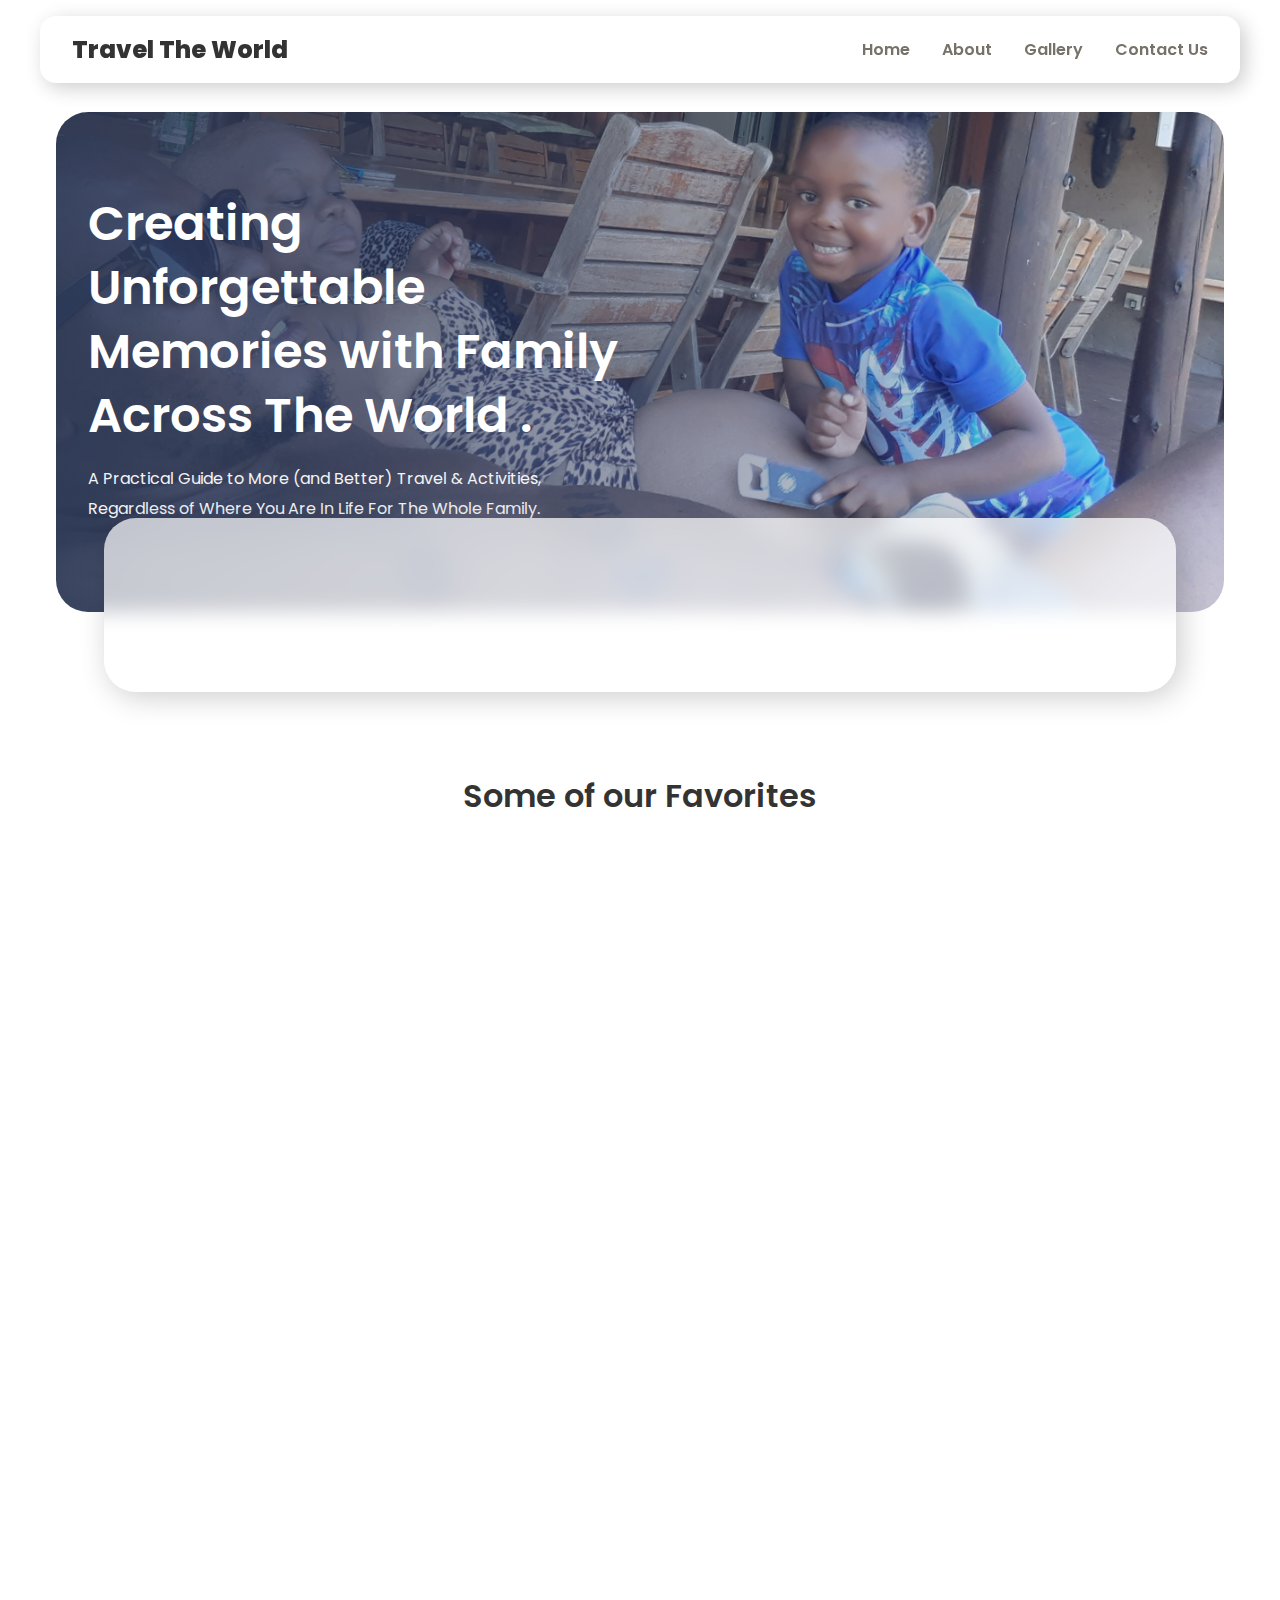
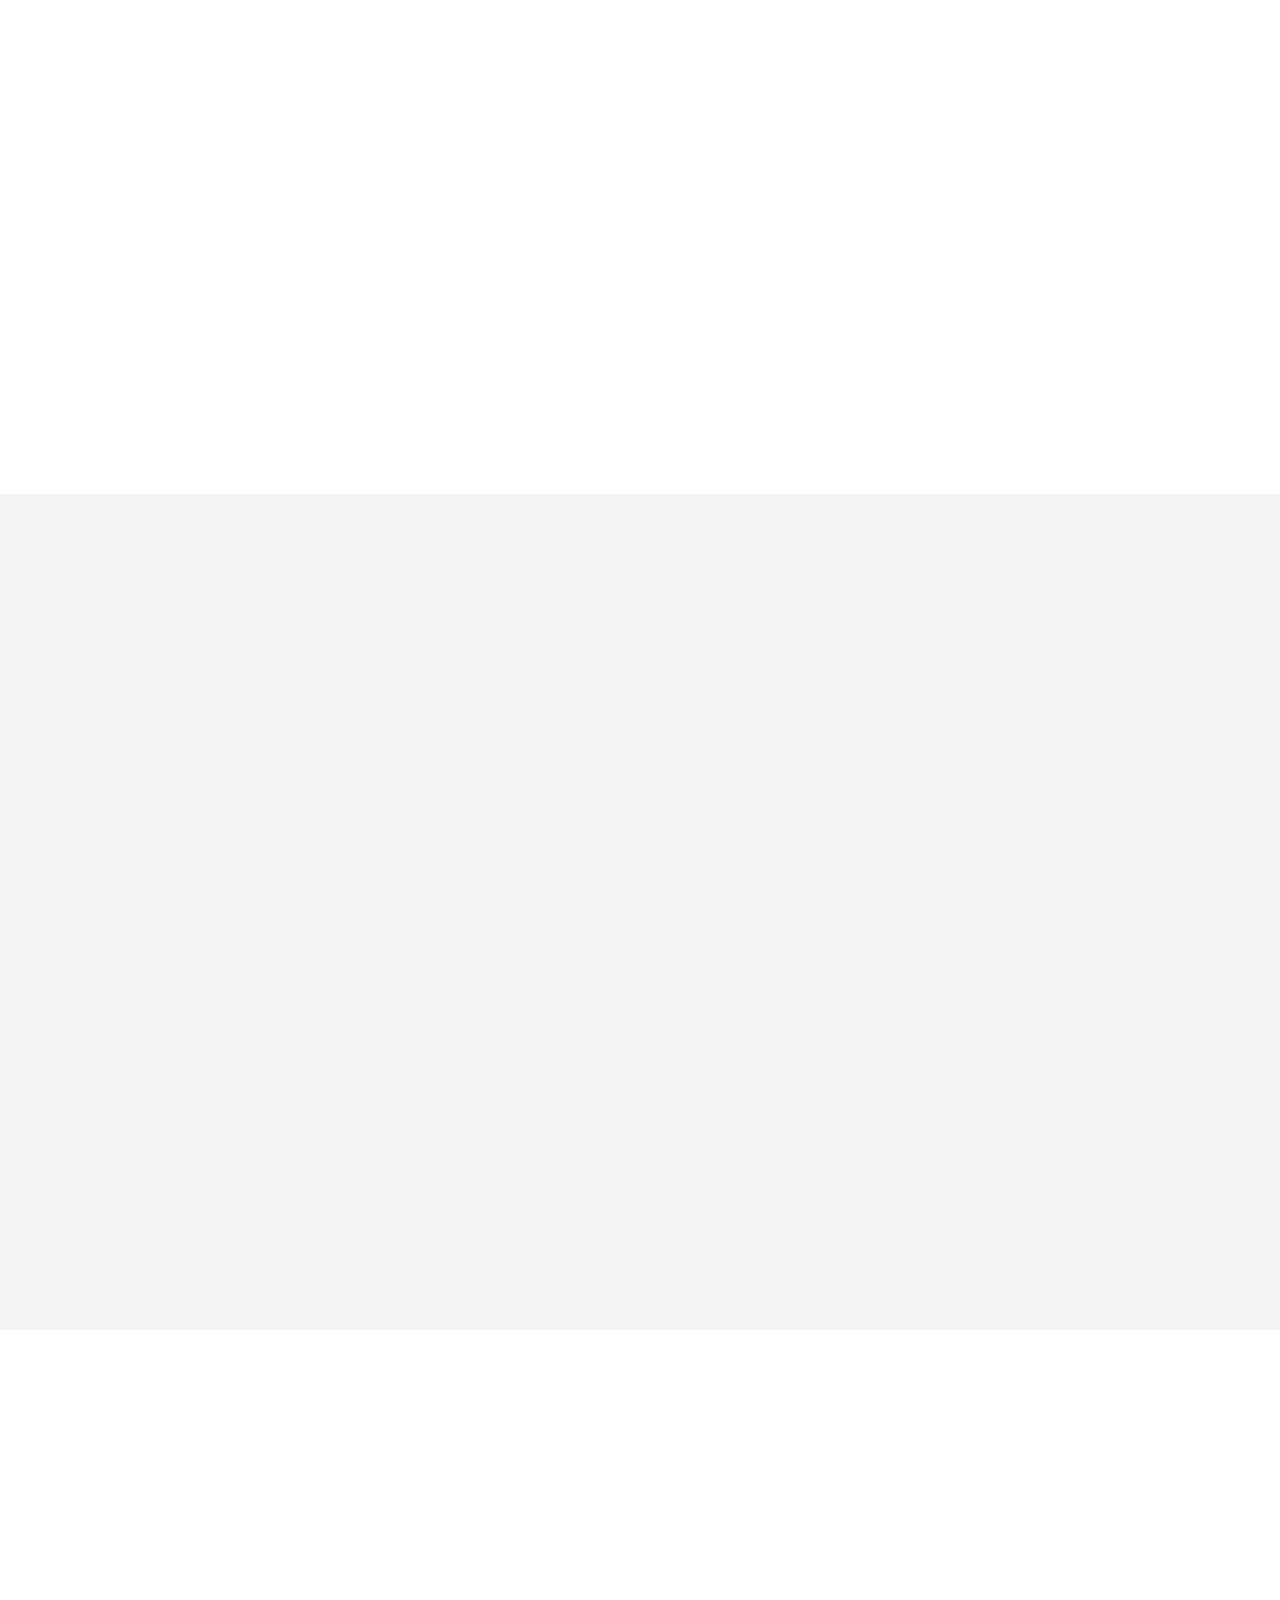
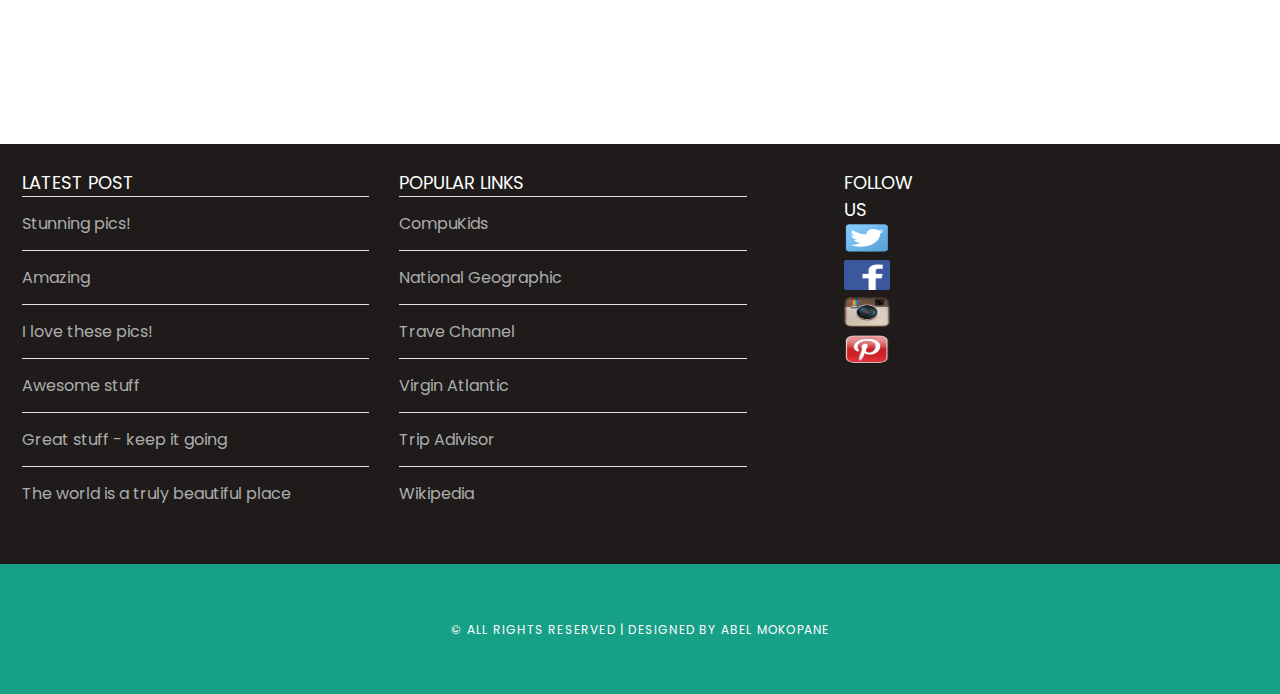
<file: index.html>
<!DOCTYPE html>
<html lang="en">
  <head>
    <meta charset="UTF-8" />
    <meta name="viewport" content="width=device-width, initial-scale=1.0" />
    <title>Hotel Web Page</title>
    <link rel="stylesheet" href="style.css" />
    <link
      rel="stylesheet"
      href="https://cdnjs.cloudflare.com/ajax/libs/font-awesome/6.5.2/css/all.min.css"
    />
  </head>
  <body>
    <nav>
      <div class="nav-logo">Travel The World</div>
      <ul class="nav-links">
        <li><a href="#" class="link">Home</a></li>
        <li><a href="about.html" class="link">About</a></li>
        <li><a href="gallery.html" class="link">Gallery</a></li>
        <li><a href="contact.html" class="link">Contact Us</a></li>
      </ul>
    </nav>

    <section class="section-container header-container">
      <div class="header-image-container">
        <div class="header-content">
          <h1 class="reveal">Creating Unforgettable Memories with Family Across The World .</h1>
          <p class="reveal">
           A Practical Guide to More (and Better) Travel & Activities, Regardless of Where You Are In Life For The Whole Family.
          </p>
        </div>
        <div class="booking-container">
          <form>
            <div class="form-group reveal">
              <div class="input-group">
                <input type="text" />
                <label>Location</label>
              </div>
              <p>Where are you going?</p>
            </div>
            <div class="form-group reveal">
              <div class="input-group">
                <input type="text" />
                <label>Check In</label>
              </div>
              <p>Add date</p>
            </div>
            <div class="form-group reveal">
              <div class="input-group">
                <input type="text" />
                <label>Check Out</label>
              </div>
              <p>Add date</p>
            </div>
            <div class="form-group reveal">
              <div class="input-group">
                <input type="text" />
                <label>Guests</label>
              </div>
              <p>Add guests</p>
            </div>
          </form>
          <button class="btn reveal">
            <i class="fa-solid fa-magnifying-glass"></i>
          </button>
        </div>
      </div>
    </section>

    <section class="section-container popular-container">
      <h2 class="section-header reveal">Some of our Favorites</h2>
      <div class="popular-grid">
        <div class="popular-card reveal">
            <img src="images/WhatsApp%20Image%202024-06-16%20at%2016.11.17.jpeg" alt="popular hotel" />
            
          
          <div class="popular-content">
            <div class="popular-card-header">
              <h4>Cozy Cabin Country Cottage</h4>
              <h4>R 679,25(Per Night)</h4>
            </div>
            <p>Remhoogte Road, 0232 Skeerpoort, South Africa </p>
          </div>
        </div>
        <div class="popular-card reveal">
            <img src="images/WhatsApp%20Image%202024-06-16%20at%2016.15.16.jpeg" alt="popular hotel" />
            
            
          <div class="popular-content">
            <div class="popular-card-header">
              <h4>Hout Huisie</h4>
              <h4>R 1,0125 (Per Night)</h4>
            </div>
            <p>151 Kudu Road, 1312 Marloth Park, Mpumalanga-South Africa </p>
          </div>
        </div>
        <div class="popular-card reveal">
            
            <img src="images/20210521_160404.jpg" alt="popular hotel" />
          
          <div class="popular-content">
            <div class="popular-card-header">
              <h4>Table Mountain</h4>
              <h4>R 360(return) / R 240(one way)</h4>
            </div>
            <p>Table Mountain National Park, Cape Town, South Africa</p>
          </div>
        </div>
        <div class="popular-card reveal">
            
            <img src="images/20230821_132520.jpg" alt="popular hotel" />
            
          <div class="popular-content">
            <div class="popular-card-header">
              <h4>Entire Eco Home, Magaliesburg</h4>
              <h4>R 936 (Per Night)</h4>
            </div>
            <p>Utopia Nature Resort ,Buffelspoort Road, Buffelspoort, South Africa </p>
          </div>
        </div>
        <div class="popular-card reveal">
            <img src="images/WhatsApp%20Image%202024-06-16%20at%2016.59.52.jpeg"/>
            
          
          <div class="popular-content">
            <div class="popular-card-header">
              <h4>Quad Biking</h4>
              <h4>R 400(pp)</h4>
            </div>
            <p>Skeerpoort, Bojanala, NorthWest</p>
          </div>
        </div>
        <div class="popular-card reveal">
            <img src="images/WhatsApp%20Image%202024-06-19%20at%2018.15.03%20(1).jpeg" alt="popular hotel"/>
          <div class="popular-content">
            <div class="popular-card-header">
              <h4>Sunset Creek Game Lodge</h4>
              <h4>R 1 068,25(Per Night)</h4>
            </div>
            <p>Sunset Creek Game Lodge, Uitkyk Gravel Road, Karino, Nelspruit, Mpumalanga, South Africa </p>
          </div>
        </div>
      </div>
    </section>

    <section class="client">
      <div class="section-container client-container">
        <h2 class="section-header reveal">What our client say</h2>
        <div class="client-grid">
          <div class="client-card reveal">
              <img src="images/f1.jpeg" alt="Sbusiso"/>
            <p>
             We didn't have any problems thanks to everything being already organised. This made it so easy for us. Thank you so much.
            </p>
          </div>
          <div class="client-card reveal">
              <img src="images/f3.jpeg" alt="Faith"/>
            <p>
             Couldnt be happier. Everything made easy and super friendly.
            </p>
          </div>
          <div class="client-card reveal">
              <img src="images/f4.jpeg" alt="Gerhard"/>
            <p>
             Prudence was great to deal with and the holiday booking was easy and the offer was awesome. Would book again through Family Travel.
            </p>
          </div>
          <div class="client-card reveal">
              <img src="images/f2.jpeg" alt="Lerato"/>
            <p>
             From start to finish everything went smoothly. The ease to book and receive all the paperwork went faultlessly. It couldn't have been easier. All our inclusions were upheld and they were of high value. Will definitely be booking future holidays through Family Travel. Highly recommend.
            </p>
          </div>
        </div>
      </div>
    </section>

    <section class="section-container reveal">
      <div class="reward-container">
        <p>Exclusive benefits for members</p>
        <h4>
        Book on our App and Unlock up to 30% cash back on world travel benefits. 
        </h4>
        <button class="reward-btn">Join Rewards</button>
      </div>
    </section>

     
        <div id="footer">
            <div id="box1">
                <h2>Latest Post</h2>
                <ul class="styled">
                    <li><a href="#">Stunning pics!</a></li>
                    <li><a href="#">Amazing</a></li>
                    <li><a href="#">I love these pics!</a></li>
                    <li><a href="#">Awesome stuff</a></li>
                    <li><a href="#">Great stuff - keep it going</a></li>
                    <li><a href="#">The world is a truly beautiful place</a></li>
                </ul>
            </div>
            
            <div id="box2">
                <h2>Popular Links</h2>
                <ul class="styled">
                    <li><a href="https://compukids.org/">CompuKids</a></li>
                    <li><a href="http://www.nationalgeographic.com/">National Geographic</a></li>
                    <li><a href="http://www.travelchannel.com/">Trave Channel</a></li>
                    <li><a href="http://www.virgin-atlantic.com/us/en.html">Virgin Atlantic</a></li>
                    <li><a href="http://www.tripadvisor.com">Trip Adivisor</a></li>
                    <li><a href="https://en.wikipedia.org/wiki/Main_Page">Wikipedia</a></li>
                </ul>

            </div>
            
            <div id="box3">
                <h2>Follow Us</h2>
                
                <a href="#"><img src="images/twitter.png" height="30"/></a>
                <a href="#"><img src="images/facebook.png" height="30"/></a>
                <a href="#"><img src="images/instagram.png" height="30"/></a>
                <a href="#"><img src="images/pinterest.png" height="30"/></a>
            </div> 
        </div>
        <div id="copyright">
            <p>&copy; All Rights Reserved | Designed by Abel Mokopane</p>
        </div>  
      

    <script src="script.js"></script>
  </body>
</html>
</file>
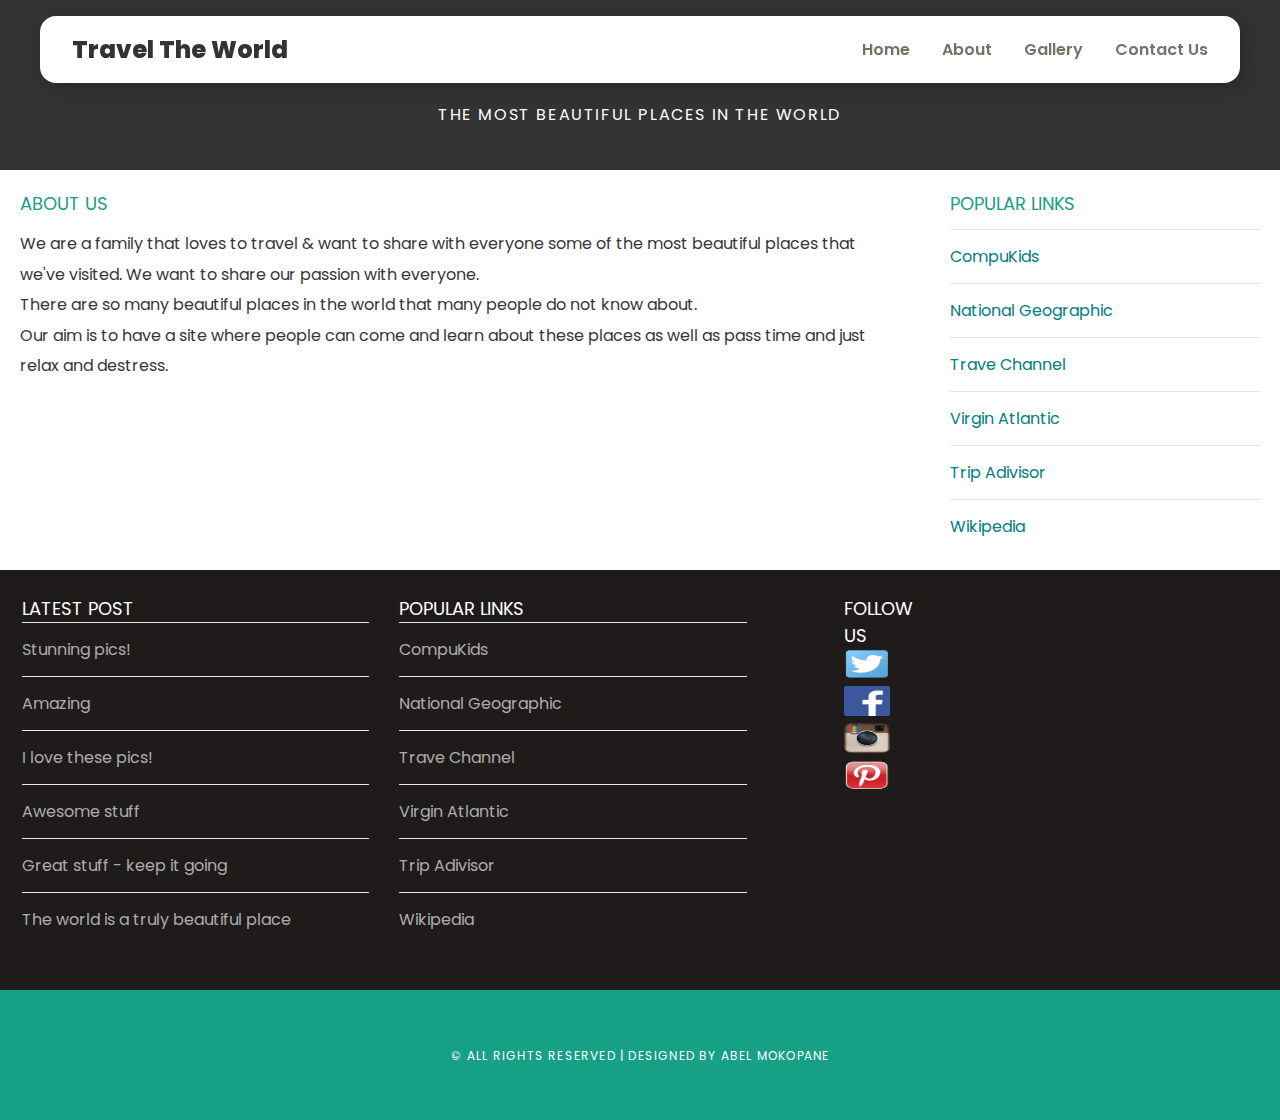
<file: about.html>
<!DOCTYPE html>
<html lang="en">
  <head>
    <meta charset="UTF-8" />
    <meta name="viewport" content="width=device-width, initial-scale=1.0" />
    <title>Hotel Web Page</title>
    <link rel="stylesheet" href="style.css" />
    <link
      rel="stylesheet"
      href="https://cdnjs.cloudflare.com/ajax/libs/font-awesome/6.5.2/css/all.min.css"
    />
  </head>
  <body>
    <nav>
      <div class="nav-logo">Travel The World</div>
      <ul class="nav-links">
        <li><a href="index.html" class="link">Home</a></li>
        <li><a href="#" class="link">About</a></li>
        <li><a href="gallery.html" class="link">Gallery</a></li>
        <li><a href="contact.html" class="link">Contact Us</a></li>
      </ul>
    </nav>
      
       <div id="header">
            <p>THE MOST BEAUTIFUL PLACES IN THE WORLD</p>
        </div>
       <div id="page">
            <div id="content">
                <h2>About Us</h2>
                <p>We are a family that loves to travel & want to share with everyone some of the most beautiful places that we've visited. We want to share our passion with everyone.</p>
                <p>There are so many beautiful places in the world that many people do not know about. </p>
                <p>Our aim is to have a site where people can come and learn about these places as well as pass time and just relax and destress. </p>
            </div>
            <div id="sidebar">
                <h2>Popular Links</h2>
                <ul class="styled">
                    
                    <li><a href="https://compukids.org/">CompuKids</a></li>
                    <li><a href="http://www.nationalgeographic.com/">National Geographic</a></li>
                    <li><a href="http://www.travelchannel.com/">Trave Channel</a></li>
                    <li><a href="http://www.virgin-atlantic.com/us/en.html">Virgin Atlantic</a></li>
                    <li><a href="http://www.tripadvisor.com">Trip Adivisor</a></li>
                    <li><a href="https://en.wikipedia.org/wiki/Main_Page">Wikipedia</a></li>
                    
                </ul>
            
            </div>
        </div>
        
        <div id="footer">
            <div id="box1">
                <h2>Latest Post</h2>
                <ul class="styled">
                    <li><a href="#">Stunning pics!</a></li>
                    <li><a href="#">Amazing</a></li>
                    <li><a href="#">I love these pics!</a></li>
                    <li><a href="#">Awesome stuff</a></li>
                    <li><a href="#">Great stuff - keep it going</a></li>
                    <li><a href="#">The world is a truly beautiful place</a></li>
                </ul>
            </div>
            
            <div id="box2">
                <h2>Popular Links</h2>
                <ul class="styled">
                    <li><a href="https://compukids.org/">CompuKids</a></li>
                    <li><a href="http://www.nationalgeographic.com/">National Geographic</a></li>
                    <li><a href="http://www.travelchannel.com/">Trave Channel</a></li>
                    <li><a href="http://www.virgin-atlantic.com/us/en.html">Virgin Atlantic</a></li>
                    <li><a href="http://www.tripadvisor.com">Trip Adivisor</a></li>
                    <li><a href="https://en.wikipedia.org/wiki/Main_Page">Wikipedia</a></li>
                </ul>

            </div>
            
            <div id="box3">
                <h2>Follow Us</h2>
                
                <a href="#"><img src="images/twitter.png" height="30"/></a>
                <a href="#"><img src="images/facebook.png" height="30"/></a>
                <a href="#"><img src="images/instagram.png" height="30"/></a>
                <a href="#"><img src="images/pinterest.png" height="30"/></a>
            </div> 
        </div>
        <div id="copyright">
            <p>&copy; All Rights Reserved | Designed by Abel Mokopane</p>
        </div>  
  </body>
</html>
</file>
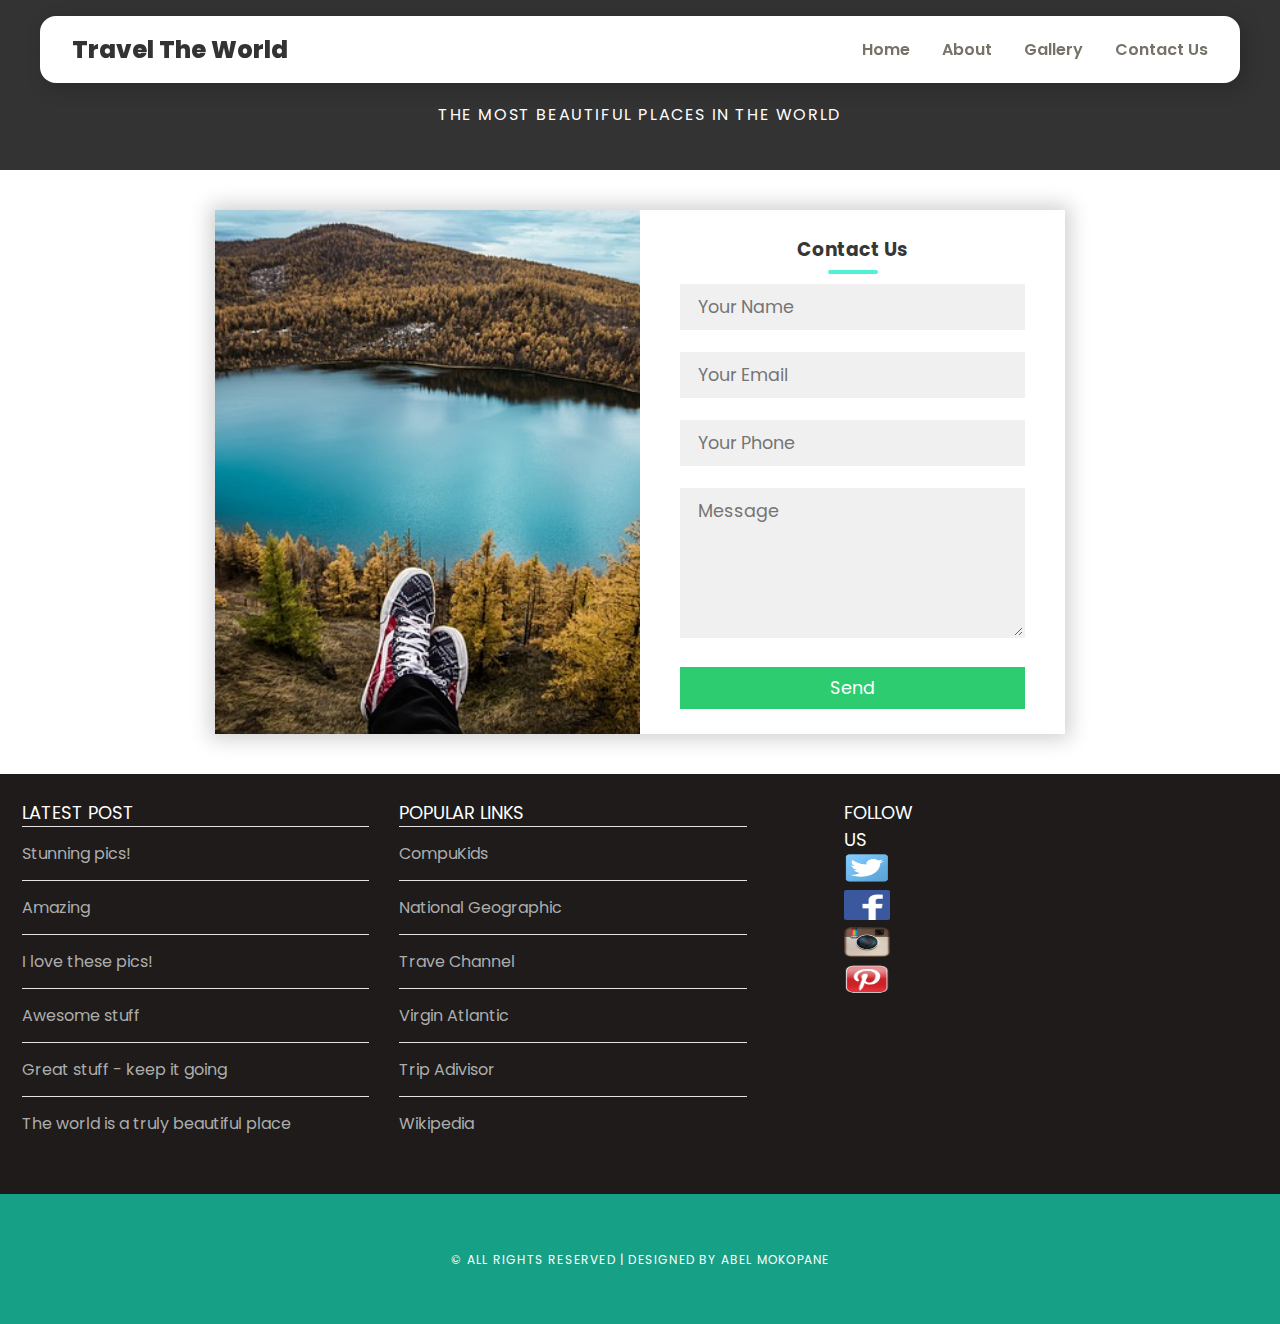
<file: contact.html>
<!DOCTYPE html>
<html>
    <head>
    <meta charset="UTF-8" />
    <meta name="viewport" content="width=device-width, initial-scale=1.0" />
    <title>Hotel Web Page</title>
    <link rel="stylesheet" href="style.css" />
    <link
      rel="stylesheet"
      href="https://cdnjs.cloudflare.com/ajax/libs/font-awesome/6.5.2/css/all.min.css"
    />
  </head>
    
    <body>
        
     <nav>
      <div class="nav-logo">Travel The World</div>
      <ul class="nav-links">
        <li><a href="index.html" class="link">Home</a></li>
        <li><a href="about.html" class="link">About</a></li>
        <li><a href="gallery.html" class="link">Gallery</a></li>
        <li><a href="#" class="link">Contact Us</a></li>
      </ul>
    </nav>
      
       <div id="header">
            <p>THE MOST BEAUTIFUL PLACES IN THE WORLD</p>
        </div>
        <div id="page">
                
        <div class="container">
            <div class="contact-box">
                <div class="left"></div>
                <div class="right">
                    <h3>Contact Us</h3>
                    <input type="text" class="field" placeholder="Your Name">
                    <input type="email" class="field" placeholder="Your Email">
                    <input type="text" class="field" placeholder="Your Phone">
                    <textarea class="field area" placeholder="Message"></textarea>
                    <button class="btn">Send</button>
                </div>
            </div>
        </div>
            
        </div>
        
        <div id="footer">
            <div id="box1">
                <h2>Latest Post</h2>
                <ul class="styled">
                    <li><a href="#">Stunning pics!</a></li>
                    <li><a href="#">Amazing</a></li>
                    <li><a href="#">I love these pics!</a></li>
                    <li><a href="#">Awesome stuff</a></li>
                    <li><a href="#">Great stuff - keep it going</a></li>
                    <li><a href="#">The world is a truly beautiful place</a></li>
                </ul>
            </div>
            
            <div id="box2">
                <h2>Popular Links</h2>
                <ul class="styled">
                    <li><a href="https://compukids.org/">CompuKids</a></li>
                    <li><a href="http://www.nationalgeographic.com/">National Geographic</a></li>
                    <li><a href="http://www.travelchannel.com/">Trave Channel</a></li>
                    <li><a href="http://www.virgin-atlantic.com/us/en.html">Virgin Atlantic</a></li>
                    <li><a href="http://www.tripadvisor.com">Trip Adivisor</a></li>
                    <li><a href="https://en.wikipedia.org/wiki/Main_Page">Wikipedia</a></li>
                </ul>

            </div>
            
            <div id="box3">
                <h2>Follow Us</h2>
                
                <a href="#"><img src="images/twitter.png" height="30"/></a>
                <a href="#"><img src="images/facebook.png" height="30"/></a>
                <a href="#"><img src="images/instagram.png" height="30"/></a>
                <a href="#"><img src="images/pinterest.png" height="30"/></a>
            </div> 
        </div>
        <div id="copyright">
            <p>&copy; All Rights Reserved | Designed by Abel Mokopane</p>
        </div>     
        
        
   
    </body>
</html>
</file>
<file: style.css>
@import url('https://fonts.googleapis.com/css2?family=Poppins:ital,wght@0,100;0,200;0,300;0,400;0,500;0,600;0,700;0,800;0,900;1,100;1,200;1,300;1,400;1,500;1,600;1,700;1,800;1,900&display=swap');

* {
     margin: 0;
     padding: 0;
     box-sizing: border-box;
     font-family: Poppins;
     transition: .3s;
}
:root {
     --primary-color: #2c3855;
     --primary-color-dark: #435681;
     --text-dark: #333333;
     --text-light: #767268;
     --extra-light: #f3f4f6;
     --white: #fff;
     --max-width: 1200px;
}
a {
     text-decoration: none;
}
img {
     width: 100%;
}
nav {
     max-width: var(--max-width);
     position: fixed;
     z-index: 1;
     left: 50%;
     transform: translateX(-50%);
     padding: 1rem 2rem;
     display: flex;
     justify-content: space-between;
     align-items: center;
     background: var(--white);
     width: 95%;
     top: 1rem;
     box-shadow: 5px 5px 20px rgba(0, 0, 0, 0.2);
     border-radius: 1rem;
}
nav .nav-logo {
     font-size: 1.5rem;
     font-weight: 800;
     color: var(--text-dark);
}
nav .nav-links {
     list-style: none;
     display: flex;
     align-items: center;
     gap: 2rem;
}
nav .nav-links .link {
     font-weight: 600;
     color: var(--text-light);
     transition: .3s;
}
nav .nav-links .link:hover {
     color: var(--primary-color);
}
.section-container {
     max-width: var(--max-width);
     margin: auto;
     padding: 5rem 1rem;
}
.section-header {
     font-size: 2rem;
     font-weight: 600;
     color: var(--text-dark);
     text-align: center;
}
.header-container {
     padding-top: 7rem;
}
.header-image-container {
     position: relative;
     min-height: 500px;
     
    
     background-image: linear-gradient(to right, rgba(44, 56, 85, 0.9), rgba(100, 125, 187, 0.1)),url(images/20210401_145203.jpg);
        
     background-position: bottom;
     background-size: cover;
     background-repeat: no-repeat;
     border-radius: 2rem;
}
.header-image-container .header-content {
     max-width: 600px;
     padding: 5rem 2rem;
}
.header-image-container .header-content h1 {
     margin-bottom: 1rem;
     font-size: 3rem;
     line-height: 4rem;
     font-weight: 600;
     color: var(--white);
}
.header-image-container .header-content p {
     color: var(--extra-light);
}
.header-image-container .booking-container {
     position: absolute;
     bottom: -5rem;
     left: 50%;
     transform: translateX(-50%);
     width: calc(100% - 6rem);
     display: flex;
     align-items: center;
     gap: 1rem;
     padding: 3rem 2rem;
     background: rgba(255, 255, 255, 0.7);
     -webkit-backdrop-filter: blur(10px);
     backdrop-filter: blur(10px);
     box-shadow: 5px 5px 30px rgba(0, 0, 0, 0.2);
     border-radius: 2rem;
}
.header-image-container .booking-container form {
     width: 100%;
     flex: 1;
     display: grid;
     grid-template-columns: repeat(4, 1fr);
     gap: 1rem;
}
.header-image-container .booking-container form .form-group .input-group {
     position: relative;
     width: 100%;
}
.header-image-container .booking-container form .form-group .input-group input {
     width: 100%;
     padding: 10px 0;
     font-size: 1rem;
     border: none;
     outline: none;
     background: transparent;
     border-bottom: 1px solid var(--primary-color);
     color: var(--text-dark);
}
.header-image-container .booking-container form .form-group .input-group label {
     position: absolute;
     top: 50%;
     left: 0;
     transform: translateY(-50%);
     font-size: 1.2rem;
     font-weight: 500;
     color: var(--text-dark);
     pointer-events: none;
     transition: .5s;
}
.header-image-container .booking-container form .form-group .input-group input:focus ~ label{
     font-size: 0.8rem;
     top: 0;
}
.header-image-container .booking-container form .form-group p {
     margin-top: 0.5rem;
     font-size: 0.8rem;
     color: var(--text-light);
}
.header-image-container .booking-container .btn {
     width: 50px;
     height: 50px;
     outline: none;
     border: none;
     font-size: 1.5rem;
     color: var(--white);
     background: var(--primary-color);
     border-radius: 50%;
     cursor: pointer;
     transition: .5s;
}
.header-image-container .booking-container .btn:hover {
     background: var(--primary-color-dark);
}
.popular-grid {
     margin-top: 4rem;
     display: grid;
     grid-template-columns: repeat(3, 1fr);
     gap: 2rem;
}
.popular-grid .popular-card {
     overflow: hidden;
     border-radius: 1rem;
     box-shadow: 5px 5px 20px rgba(0, 0, 0, 0.2);
     border: 1px solid rgba(0, 0, 0, 0.1);
     transition: .5s;
}
.popular-grid .popular-card:hover {
     box-shadow: none;
}
.popular-grid .popular-card .popular-content {
     padding: 1rem;
}
.popular-grid .popular-card .popular-content .popular-card-header {
     display: flex;
     align-items: center;
     justify-content: space-between;
     gap: 1rem;
     margin-bottom: 0.5rem;
}
.popular-grid .popular-card .popular-content .popular-card-header h4 {
     font-size: 1.2rem;
     font-weight: 600;
     color: var(--text-dark);
}
.client {
     background: var(--extra-light);
}
.client .client-grid {
     margin-top: 4rem;
     display: grid;
     grid-template-columns: repeat(4, 1fr);
     gap: 2rem;
}
.client .client-grid .client-card {
     padding: 2rem;
     background: var(--white);
     border-radius: 1rem;
     box-shadow: 5px 5px 20px rgba(0, 0, 0, 0.2);
     border: 1px solid rgba(0, 0, 0, 0.1);

     transition: .5s;
}
.client .client-grid .client-card:hover {
     box-shadow: none;
}
.client .client-grid .client-card img {
     max-width: 80px;
     margin: 0 auto;
     margin-bottom: 1rem;
     border-radius: 50%;
}
.client .client-grid .client-card p {
     color: var(--text-dark);
}
.reward-container {
     padding: 2rem;
     text-align: center;
     border-radius: 2rem;
     box-shadow: 5px 5px 30px rgba(0, 0, 0, 0.2);
}
.reward-container p {
     margin-bottom: 1rem;
     font-weight: 600;
     color: var(--text-light);
}
.reward-container h4 {
     max-width: 500px;
     margin: auto;
     margin-bottom: 1rem;
     font-size: 1.5rem;
     font-weight: 600;
     color: var(--text-dark);
}
.reward-container .reward-btn {
     padding: 1rem 3rem;
     outline: none;
     border: none;
     font-size: 1rem;
     color: var(--white);
     background: var(--primary-color);
     border-radius: 1rem;
     cursor: pointer;
     transition: .5s;
}
.reward-container .reward-btn:hover {
     background: var(--primary-color-dark);
}
.footer {
     background: var(--extra-light);
}
.footer-container {
     display: grid;
     grid-template-columns: repeat(4,1fr);
     gap: 5rem;
}
.footer-col h3,
.footer-col h4 {
     margin-bottom: 1rem;
     font-size: 1.5rem;
     font-weight: 600;
     color: var(--text-dark);
}
.footer-col h4 {
     font-size: 1.2rem;
}
.footer-col p {
     margin-bottom: 1rem;
     color: var(--text-light);
}
.footer-col ul {
     list-style: none;
}
.footer-col ul li {
     margin-bottom: 1rem;
     font-size: 1rem;
}
.footer-col ul li a {
     color: var(--text-light);
}
.footer-col ul li a:hover {
     color: var(--text-dark);
     text-decoration: underline;
}
.footer-bar {
     position: relative;
     max-width: var(--max-width);
     margin: auto;
     padding: 1rem;
     font-size: 0.9rem;
     font-weight: 500;
     color: var(--text-light);
     text-align: center;
} 

@media (width<900px) {
     .header-image-container .booking-container form {
          grid-template-columns: repeat(2, 1fr);
      }
      .popular-grid {
          grid-template-columns: repeat(2, 1fr);
      }
      .client .client-grid {
          grid-template-columns: repeat(2, 1fr);
      }
      .footer-container {
          grid-template-columns: repeat(2,1fr);
      }
}
@media (width<600px) {
     nav .nav-links {
          display: none;
     }
     .header-container {
          padding-bottom: 25rem;
     }
     .header-image-container .booking-container {
          flex-direction: column;
          bottom: -25rem;
      }
      .header-image-container .booking-container form {
          grid-template-columns: repeat(1, 1fr);
      }
      .popular-grid {
          grid-template-columns: repeat(1, 1fr);
      }
      .client .client-grid {
          grid-template-columns: repeat(1, 1fr);
      }
      .footer-container {
          grid-template-columns: repeat(1,1fr);
      }
}


.reveal {
     position: relative;
     transform: translateY(100px);
     opacity: 0;
     transition: 2s ease;
     transition-property: transform, opacity;
}
.reveal.active {
     transform: translateY(0px);
     opacity: 1;
}

/******************************************* */
/* Universal Style                           */
/* ***************************************** */

body{
    margin: 0;
    padding: 0;
    background-color: #ffffff;
    font-family: 'Raleway', sans-serif;
    font-size: 16px;
    font-weight: 400;
    color: #363636;
}

p{
    line-height: 190%;
}

a{
    text-decoration: none;
    color: teal;
}

/******************************************* */
/* Header                                    */
/* ***************************************** */

#header{
    padding: 100px 0px 40px 0px;
    background-color: #333333;
    text-align: center;
}

#header h1{
    letter-spacing: 0.1em;
    font-size: 44px;
    color: #ffffff;
}

#header p{
    letter-spacing: 0.1em;
    color: #ffffff;
}

/******************************************* */
/* Banner                                    */
/* ***************************************** */


#benner{
    height: 300px;
}

#banner img{
    width: 100%;
    height: 300px;
}

/******************************************* */
/* Page                                    */
/* ***************************************** */

#page{
    min-height: 400px;
    padding: 20px;
}

#page h2{
    margin-bottom: 12px;
    text-transform: uppercase;
    font-weight: 400;
    font-size: 18px;
    color: #16a085;
}

/* CONTENT */

#content{
    float: left;
    width: 70%;
}

/* SIDEBAR */

#sidebar{
    float: right;
    width: 25%;
}

/* Lists */

ul.styled{
    margin: 0;
    padding: 0;
    list-style-type: none;
    
}

ul.styled li{
    border-top: solid 1px #e5e5e5;
    padding: 14px 0px;
}


/******************************************* */
/* Footer                                    */
/* ***************************************** */

#footer{
    width: 100%;
    height: 420px;
    background-color: #1e1b1a;
    padding-top: 25px;
    padding-left: 22px;
    clear: both;
}

#footer h2{
    font-size: 18px;
    font-weight: 400;
    text-transform: uppercase;
    color: #ffffff
}

#footer p{
    color: #adadad;
}

#footer a{
    color: #adadad;
}

#box1{
    float: left;
    width: 30%;
    padding-right: 30px;
}

#box2{
    float: left;
    width: 30%;
    padding-right: 30px;
}


#box3{
    float: right;
    width: 10%;
    padding: 40px;
    
    padding-top: 0px;
    
    margin-right: 350px;
}




/******************************************* */
/* Copyright                                    */
/* ***************************************** */

#copyright{
    width: 100%;
    height: 130px;
    text-align: center;
    background-color: #16a085;
    padding-top: 55px;
    clear: both;
}

#copyright p{
    font-size: 12px;
    letter-spacing: 0.1em;
    text-transform: uppercase;
    color: #ffffff;
}

/******************************************* */
/* Galler                                    */
/* ***************************************** */

#gallery img{
    width: 120px;
    margin: 12px;
    -moz-transition: -moz-transform 0.5s ease-in;
	-webkit-transition: -webkit-transform 0.5s ease-in;
	-o-transition: -o-transform 0.5s ease-in;
}

#gallery img:hover{
    -moz-transform: scale(3);
	-webkit-transform: scale(3);
	-o-transform: scale(3);
}


/******************************************* */
/* Container                                    */
/* ***************************************** */

.container{
    position: relative;
    display: flex;
    justify-content: center;
    align-items: center;
    width: 100%;
    height: 100%;
    padding: 20px 100px;
}

.container:after{
    content: '';
    position: absolute;
    left: 0;
    top: 0;
    width: 100%;
    height: 100%;
    background: url("") no-repeat center;
    background-size: cover;
    z-index: -1;
    filter: blur(50px);
}

.contact-box{
    max-width: 850px;
    display: grid;
    grid-template-columns: repeat(2,1fr);
    justify-content: center;
    align-items: center;
    text-align: center;
    background-color: #fff;
    box-shadow: 0px 0px 19px 5px rgba(0, 0, 0, 0.19);
}

.left{
    height: 100%;
    background: url("images/travel-1749508_640.jpg") no-repeat center;
    background-size: cover;
    
    width: 100%;
    background-position: center;
}

.right{
    padding: 25px 40px;
}

h3{
    position: relative;
    padding-bottom: 10px;
    margin-bottom: 10px;
}

h3:after{
    content: '';
    position: absolute;
    left: 50%;
    bottom: 0;
    transform: translateX(-50%);
    height: 4px;
    width: 50px;
    border-radius: 2px;
    background-color: #2ecc;
}

.field{
    width: 100%;
    padding: 0.5rem 1rem;
    outline: none;
    border: 2px solid rgba(0, 0, 0, 0);
    background-color: rgba(230, 230, 230, 0.6);
    font-size: 1.1rem;
    margin-bottom: 22px;
    transition: .3s;
}

.feild:hover{
    background-color: rgba(0, 0, 0, 0.1);
}

.field:focus{
    background-color: #fff;
    border: 2px solid rgba(30, 85, 250, 0.47);
}

.area{
    min-height: 150px;
}

.btn{
    width: 100%;
    padding: 0.5rem 1rem;
    font-size: 1.1rem;
    background-color: #2ecc71;
    cursor: pointer;
    outline: none;
    border: none;
    color: #fff;
    transition: .3s;
}

.btn:hover{
    background-color: #27ae60;
}

@media screen and (max-width:880px){
    .contact-box{
        grid-template-columns: 1fr;
    }
    
    .left{
        height: 200px;
    }
}
</file>
